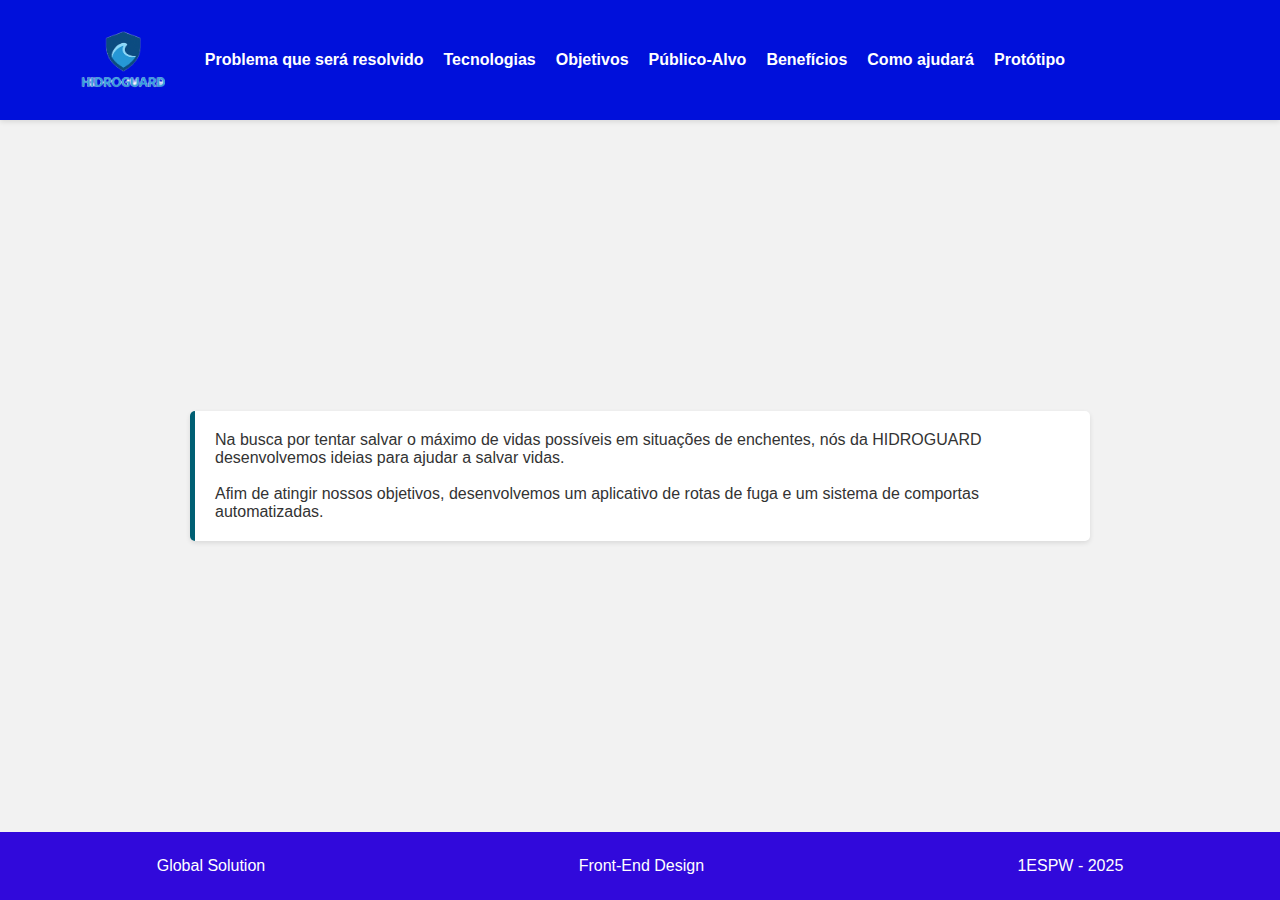
<file: src/pages/index.html>
<!DOCTYPE html>
<html lang="PT-BR">
    <head>
        <meta charset="UTF-8">
        <meta name="viewport" content="width=device-width, initial-scale=1.0">
        <link href="https://fonts.googleapis.com/css2?family=Inter:wght@400;600;700&display=swap" rel="stylesheet">
        <link rel="stylesheet" href="../css/style.css">
        <title>Problema que será resolvido</title>
    </head>
    <body>
        
        <header>
            <nav>
                <img src="../assets/logo.png" alt="logo da empresa">
                <ul>
                    <li><a href="index.html" class="ativo">Problema que será resolvido</a></li>
                    <li><a href="tecnologias.html">Tecnologias</a></li>
                     <li><a href="objetivos.html">Objetivos</a></li>
                      <li><a href="publico.html">Público-Alvo</a></li>
                       <li><a href="beneficios.html">Benefícios</a></li>
                        <li><a href="como_ajudara.html">Como ajudará</a></li>
                        <li><a href="prototipo.html">Protótipo</a></li>
                </ul>
            </nav>
        </header>
       
        <main>
             <section>
                <article>
                    <p>Na busca por tentar salvar o máximo de vidas possíveis em situações de enchentes, nós da HIDROGUARD desenvolvemos ideias para ajudar a salvar vidas.
                    <br><br>
                        Afim de atingir nossos objetivos, desenvolvemos um aplicativo de rotas de fuga e um sistema de comportas automatizadas.
                    </p>
                </article>
            </section>
        </main>
        
        <footer>
        <div class="footer-item">Global Solution</div>
        <div class="footer-item">Front-End Design</div>
        <div class="footer-item">1ESPW - 2025</div>
        </footer>
    </body>
</html>
</file>
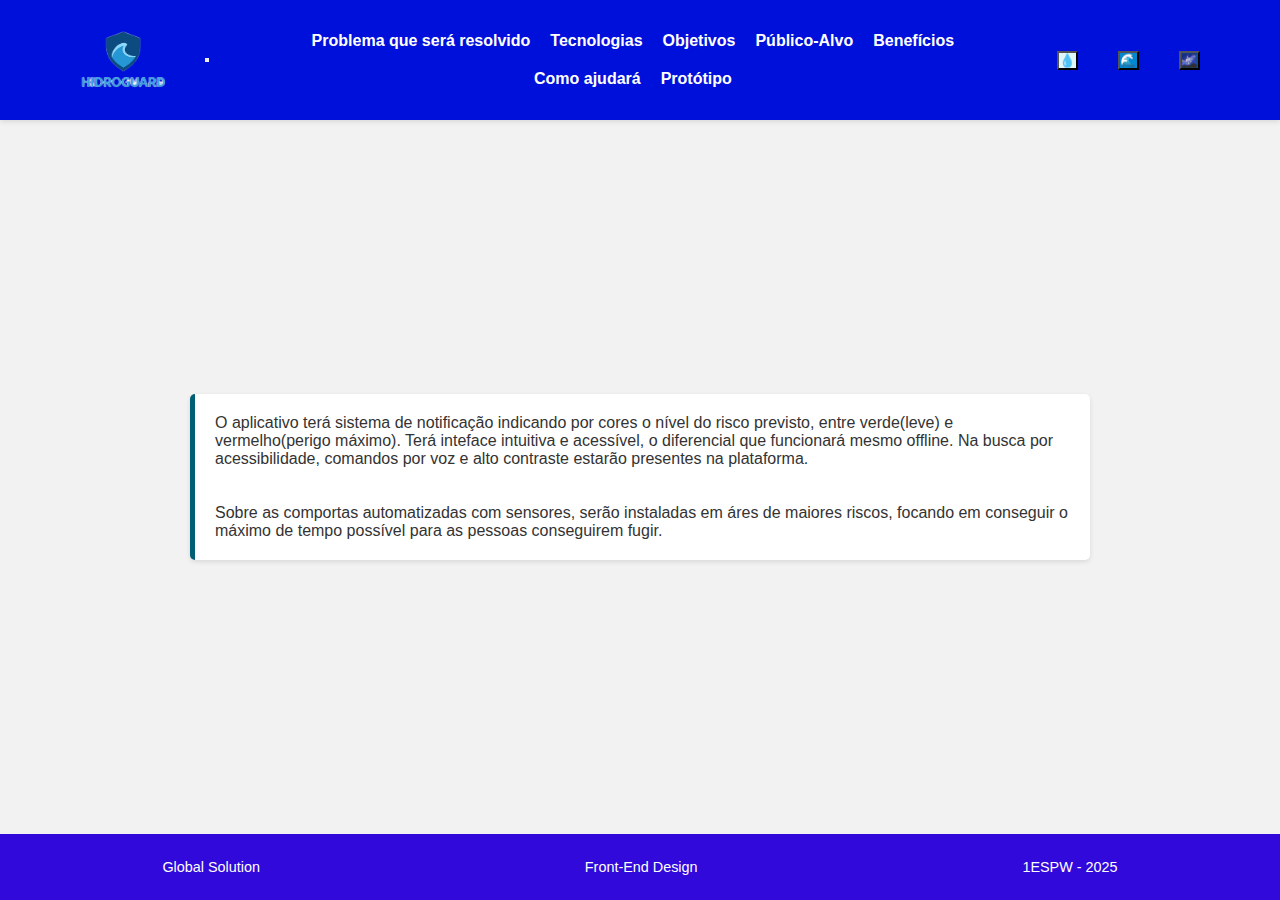
<file: src/pages/beneficios.html>
<!DOCTYPE html>
<html lang="PT-BR">
    <head>
        <meta charset="UTF-8">
        <meta name="viewport" content="width=device-width, initial-scale=1.0">
        <link href="https://fonts.googleapis.com/css2?family=Inter:wght@400;600;700&display=swap" rel="stylesheet">
        <link rel="stylesheet" href="../css/beneficios.css">
        <script defer src="../js/app.js"></script>
        <title>Benefícios</title>
    </head>
    <body>
         
        <header>
            <nav>
                <img src="../assets/logo.png" alt="logo da empresa">
                 <button class="hamburger">
                    <span></span>
                    <span></span>
                    <span></span>
                </button>
                <ul>
                    <li><a href="index.html">Problema que será resolvido</a></li>
                    <li><a href="tecnologias.html">Tecnologias</a></li>
                     <li><a href="objetivos.html">Objetivos</a></li>
                      <li><a href="publico.html">Público-Alvo</a></li>
                       <li><a href="beneficios.html" class="ativo">Benefícios</a></li>
                        <li><a href="como_ajudara.html">Como ajudará</a></li>
                        <li><a href="prototipo.html">Protótipo</a></li>
                </ul>
                <button onclick="mudarCor('#e0f7fa')" style="background-color: #e0f7fa;">💧</button> 
                <button onclick="mudarCor('#0288d1')" style="background-color: #0288d1;">🌊</button> 
                <button onclick="mudarCor('#01579b')" style="background-color: #01579b;">🌌</button> 
            </nav>
        </header>

        <main>
             <section>
                <article>
                    <p>O aplicativo terá sistema de notificação indicando por cores o nível do risco previsto, entre verde(leve) e vermelho(perigo máximo). 
                     Terá inteface intuitiva e acessível, o diferencial que funcionará mesmo offline. 
                    Na busca por acessibilidade, comandos por voz e alto contraste estarão presentes na plataforma.
                    <br><br><br>
                    Sobre as comportas automatizadas com sensores, serão instaladas em áres de maiores riscos, focando em conseguir o máximo de tempo possível para as pessoas conseguirem fugir.</p>
                </article>
            </section>
        </main>

        <footer>
        <div class="footer-item">Global Solution</div>
        <div class="footer-item">Front-End Design</div>
        <div class="footer-item">1ESPW - 2025</div>
        </footer>
    </body>
    <script src="../js/app.js"></script>
</html>
</file>
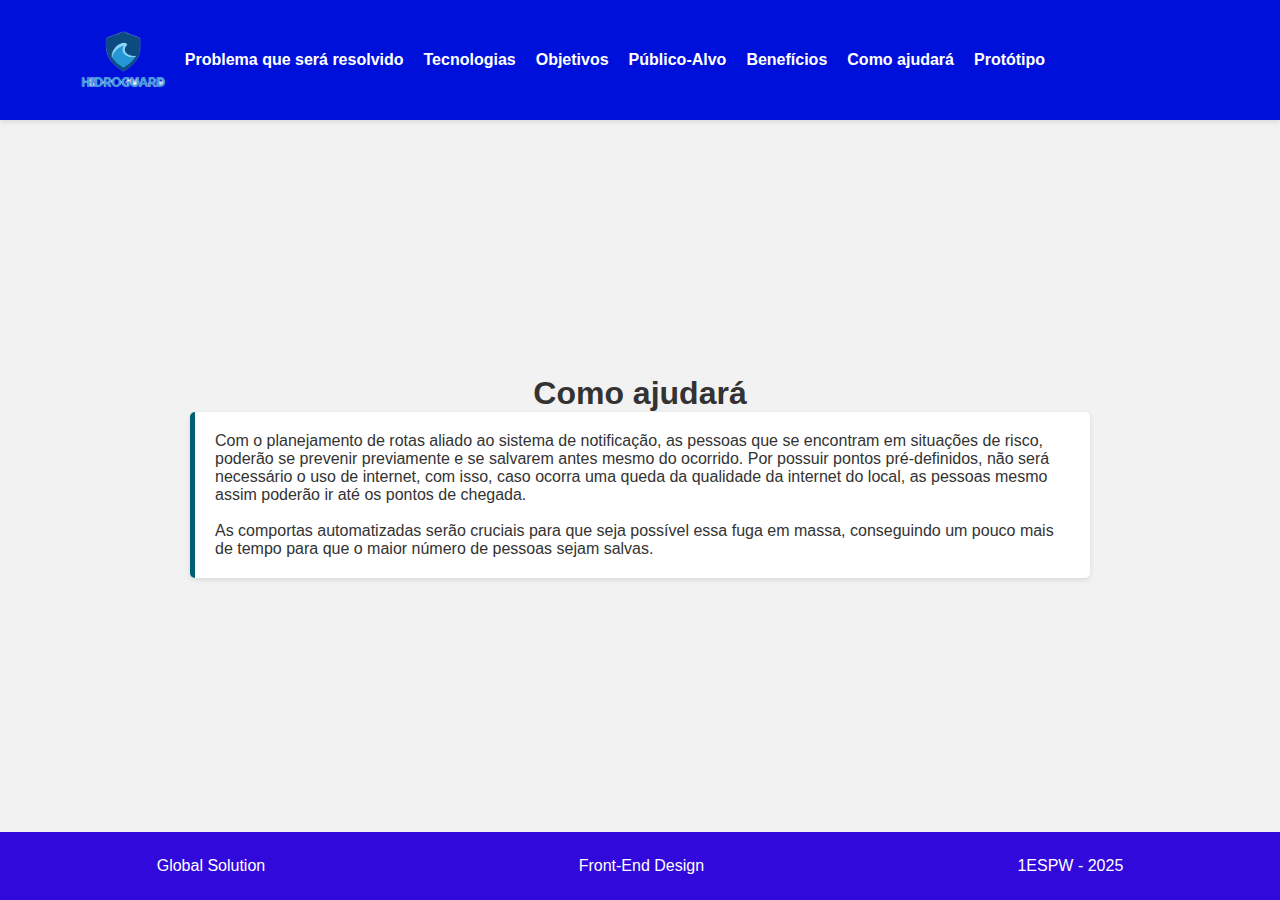
<file: src/pages/como_ajudara.html>
<!DOCTYPE html>
<html lang="PT-BR">
    <head>
        <meta charset="UTF-8">
        <meta name="viewport" content="width=device-width, initial-scale=1.0">
        <link rel="stylesheet" href="../css/como_ajudara.css">
        <title>Como ajudará</title>
    </head>
    <body>
         
        <header>
            <nav>
                <ul>
                    <img src="../assets/logo.png" alt="logo da empresa">
                    <li><a href="index.html">Problema que será resolvido</a></li>
                    <li><a href="tecnologias.html">Tecnologias</a></li>
                     <li><a href="objetivos.html">Objetivos</a></li>
                      <li><a href="publico.html">Público-Alvo</a></li>
                       <li><a href="beneficios.html">Benefícios</a></li>
                        <li><a href="como_ajudara.html">Como ajudará</a></li>
                        <li><a href="prototipo.html">Protótipo</a></li>
                </ul>
            </nav>

        </header>

        <main>
            <section>
                <h1>Como ajudará</h1>
                <article>
                    <p>Com o planejamento de rotas aliado ao sistema de notificação, as pessoas que se encontram em situações de risco, poderão se prevenir previamente e se salvarem antes mesmo do ocorrido.
                        Por possuir pontos pré-definidos, não será necessário o uso de internet, com isso, caso ocorra uma queda da qualidade da internet do local, as pessoas mesmo assim poderão ir até os pontos de chegada.
                        <br><br>
                        As comportas automatizadas serão cruciais para que seja possível essa fuga em massa, conseguindo um pouco mais de tempo para que o maior número de pessoas sejam salvas.
                    </p>
                </article>
            </section>
        </main>
        
        <footer>
        <div class="footer-item">Global Solution</div>
        <div class="footer-item">Front-End Design</div>
        <div class="footer-item">1ESPW - 2025</div>
        </footer>
    </body>
</html>
</file>
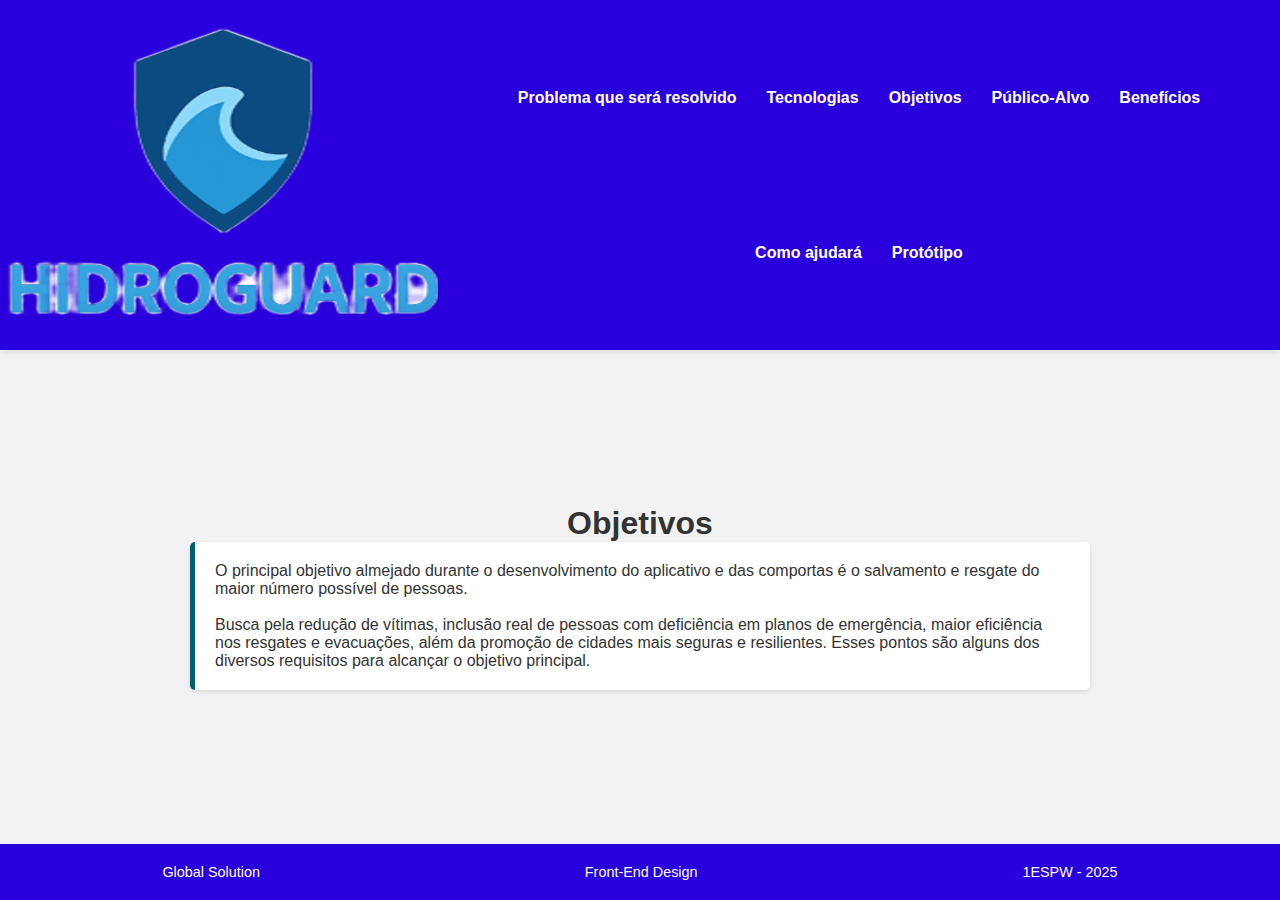
<file: src/pages/objetivos.html>
<!DOCTYPE html>
<html lang="PT-BR">
    <head>
        <meta charset="UTF-8">
        <meta name="viewport" content="width=device-width, initial-scale=1.0">
        <link rel="stylesheet" href="../css/objetivos.css">
        <title>Objetivos</title>
    </head>
    
    <body>
         <header>
            <nav>
                <img src="../assets/logo.png" alt="logo da empresa">
                <ul>
                    <li><a href="index.html">Problema que será resolvido</a></li>
                    <li><a href="tecnologias.html">Tecnologias</a></li>
                     <li><a href="objetivos.html">Objetivos</a></li>
                      <li><a href="publico.html">Público-Alvo</a></li>
                       <li><a href="/beneficios.html">Benefícios</a></li>
                        <li><a href="como_ajudara.html">Como ajudará</a></li>
                        <li><a href="prototipo.html">Protótipo</a></li>
                </ul>
            </nav>
        </header>
        
        <main>
             <section>
                <h1>Objetivos</h1>
                <article>
                    <p>O principal objetivo almejado durante o desenvolvimento do aplicativo e das comportas é o salvamento e resgate do maior número possível de pessoas.
                       <br><br>
                    Busca pela redução de vítimas, inclusão real de pessoas com deficiência em planos de emergência, maior eficiência nos resgates e evacuações, além da promoção de cidades mais seguras e resilientes. 
                    Esses pontos são alguns dos diversos requisitos para alcançar o objetivo principal. </p>
                </article>
            </section>
        </main>
        
        <footer>
        <div class="footer-item">Global Solution</div>
        <div class="footer-item">Front-End Design</div>
        <div class="footer-item">1ESPW - 2025</div>
        </footer>
    </body>
</html>
</file>
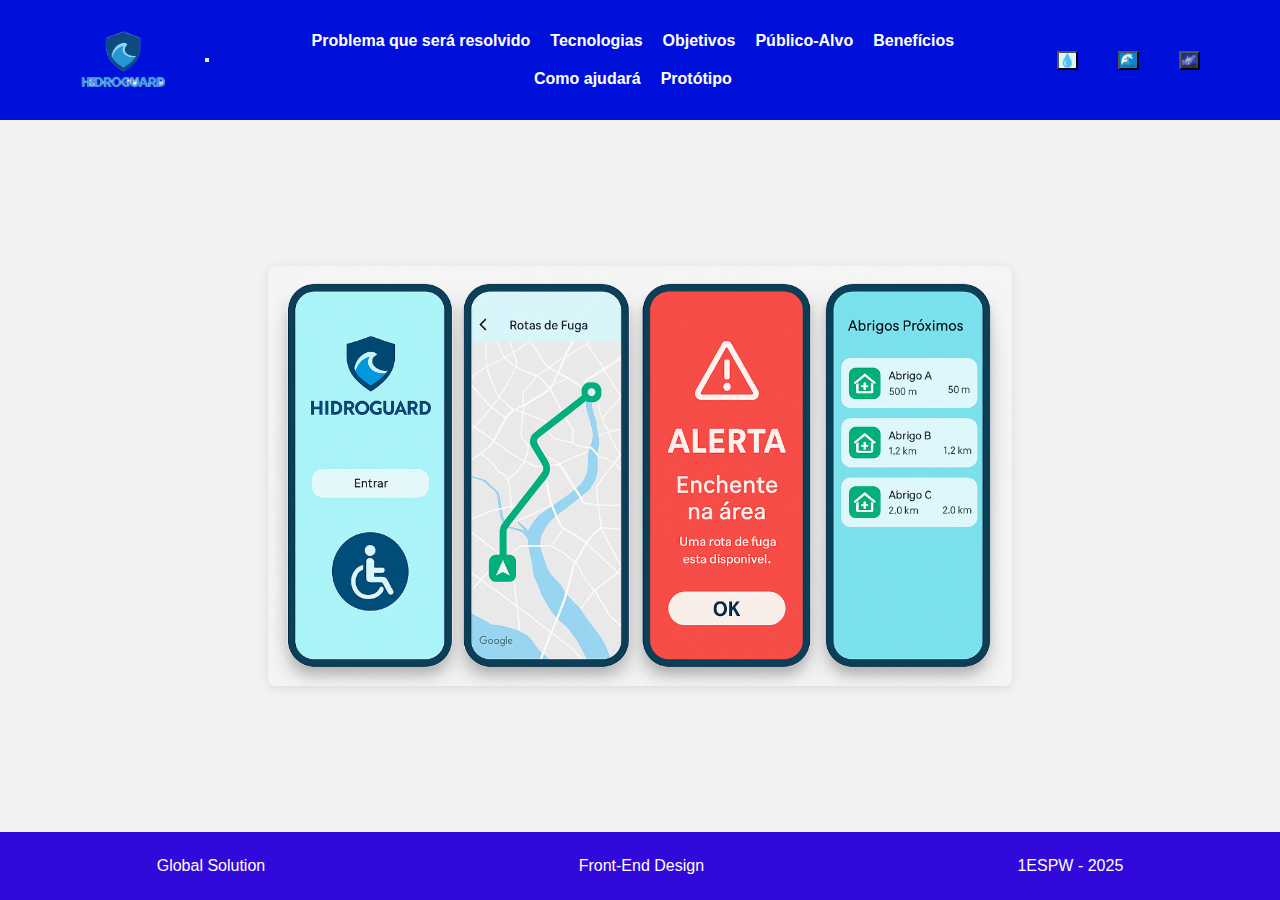
<file: src/pages/prototipo.html>
<!DOCTYPE html>
<html lang="PT-BR">
    <head>
        <meta charset="UTF-8">
        <meta name="viewport" content="width=device-width, initial-scale=1.0">
        <link href="https://fonts.googleapis.com/css2?family=Inter:wght@400;600;700&display=swap" rel="stylesheet">
        <link rel="stylesheet" href="../css/prototipo.css">
        <script defer src="../js/app.js"></script>
        <title>Protótipo</title>
    </head>
    <body>
        
        <header>
            <nav>
                <img src="../assets/logo.png" alt="logo da empresa">
                 <button class="hamburger">
                    <span></span>
                    <span></span>
                    <span></span>
                </button>
                <ul>
                    <li><a href="index.html">Problema que será resolvido</a></li>
                    <li><a href="tecnologias.html">Tecnologias</a></li>
                     <li><a href="objetivos.html">Objetivos</a></li>
                      <li><a href="publico.html">Público-Alvo</a></li>
                       <li><a href="beneficios.html">Benefícios</a></li>
                        <li><a href="como_ajudara.html">Como ajudará</a></li>
                        <li><a href="prototipo.html" class="ativo">Protótipo</a></li>
                </ul>
                <button onclick="mudarCor('#e0f7fa')" style="background-color: #e0f7fa;">💧</button> 
                <button onclick="mudarCor('#0288d1')" style="background-color: #0288d1;">🌊</button> 
                <button onclick="mudarCor('#01579b')" style="background-color: #01579b;">🌌</button> 
            </nav>
        </header>
       
        <main>
             <img src="../assets/prototipo.png" alt="Protótipo do aplicativo">
        </main>
        
        <footer>
        <div class="footer-item">Global Solution</div>
        <div class="footer-item">Front-End Design</div>
        <div class="footer-item">1ESPW - 2025</div>
        </footer>
    </body>
</html>
</file>
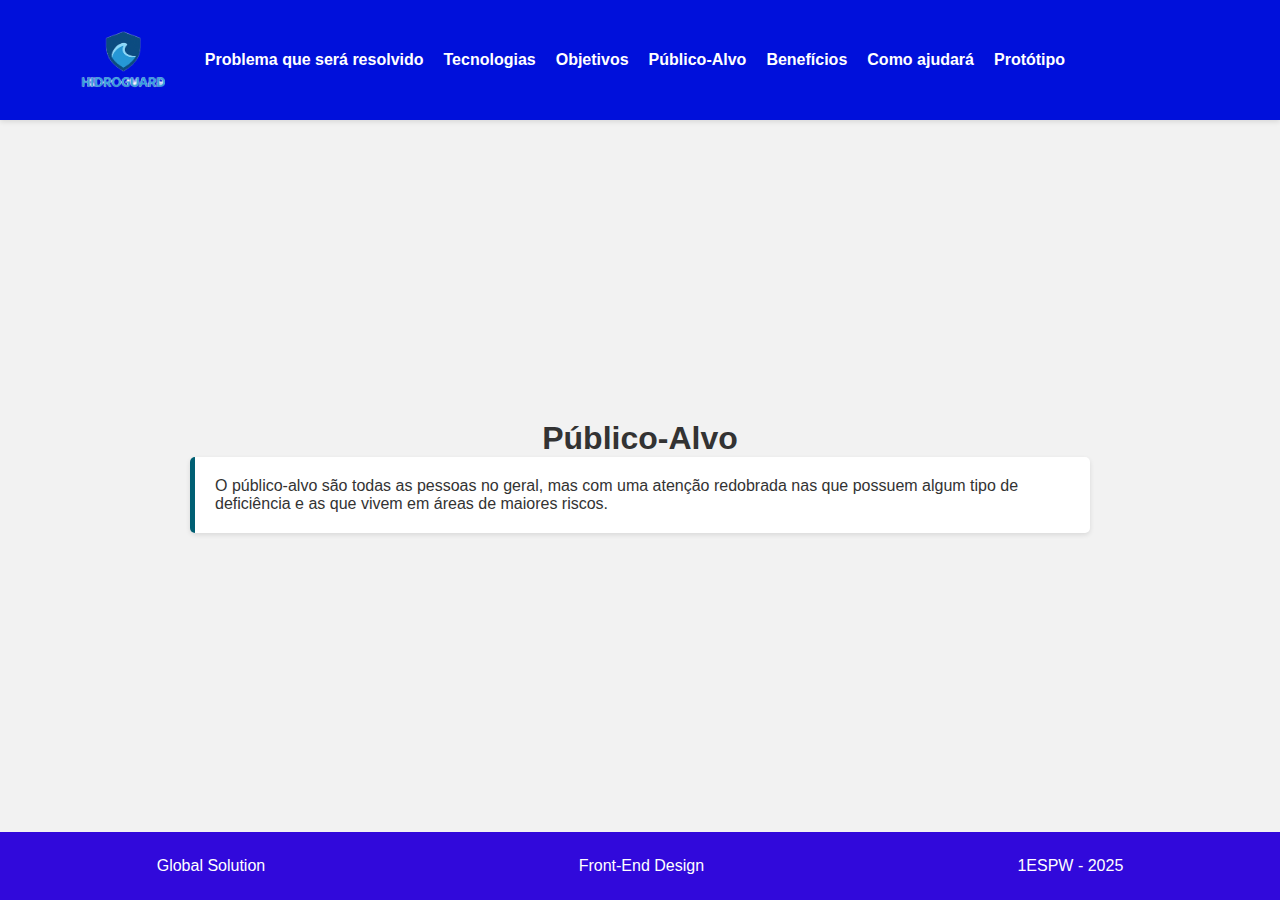
<file: src/pages/publico.html>
<!DOCTYPE html>
<html lang="PT-BR">
    <head>
        <meta charset="UTF-8">
        <meta name="viewport" content="width=device-width, initial-scale=1.0">
        <link rel="stylesheet" href="../css/publico.css">
        <title>Público-Alvo</title>
    </head>
    <body>
        
        
        <header>
            <nav>
                <img src="../assets/logo.png" alt="logo da empresa">
                <ul>
                    <li><a href="index.html">Problema que será resolvido</a></li>
                    <li><a href="tecnologias.html">Tecnologias</a></li>
                     <li><a href="objetivos.html">Objetivos</a></li>
                      <li><a href="publico.html">Público-Alvo</a></li>
                       <li><a href="beneficios.html">Benefícios</a></li>
                        <li><a href="como_ajudara.html">Como ajudará</a></li>
                        <li><a href="prototipo.html">Protótipo</a></li>
                </ul>
            </nav>
        </header>
        
        <main>
             <section>
                <h1>Público-Alvo</h1>
                <article>
                    <p>O público-alvo são todas as pessoas no geral, mas com uma atenção redobrada nas que possuem algum tipo de deficiência e as que vivem em áreas de maiores riscos.
                        
                    </p>
                </article>
            </section>
        </main>
        
        <footer>
        <div class="footer-item">Global Solution</div>
        <div class="footer-item">Front-End Design</div>
        <div class="footer-item">1ESPW - 2025</div>
        </footer>
    </body>

</html>
</file>
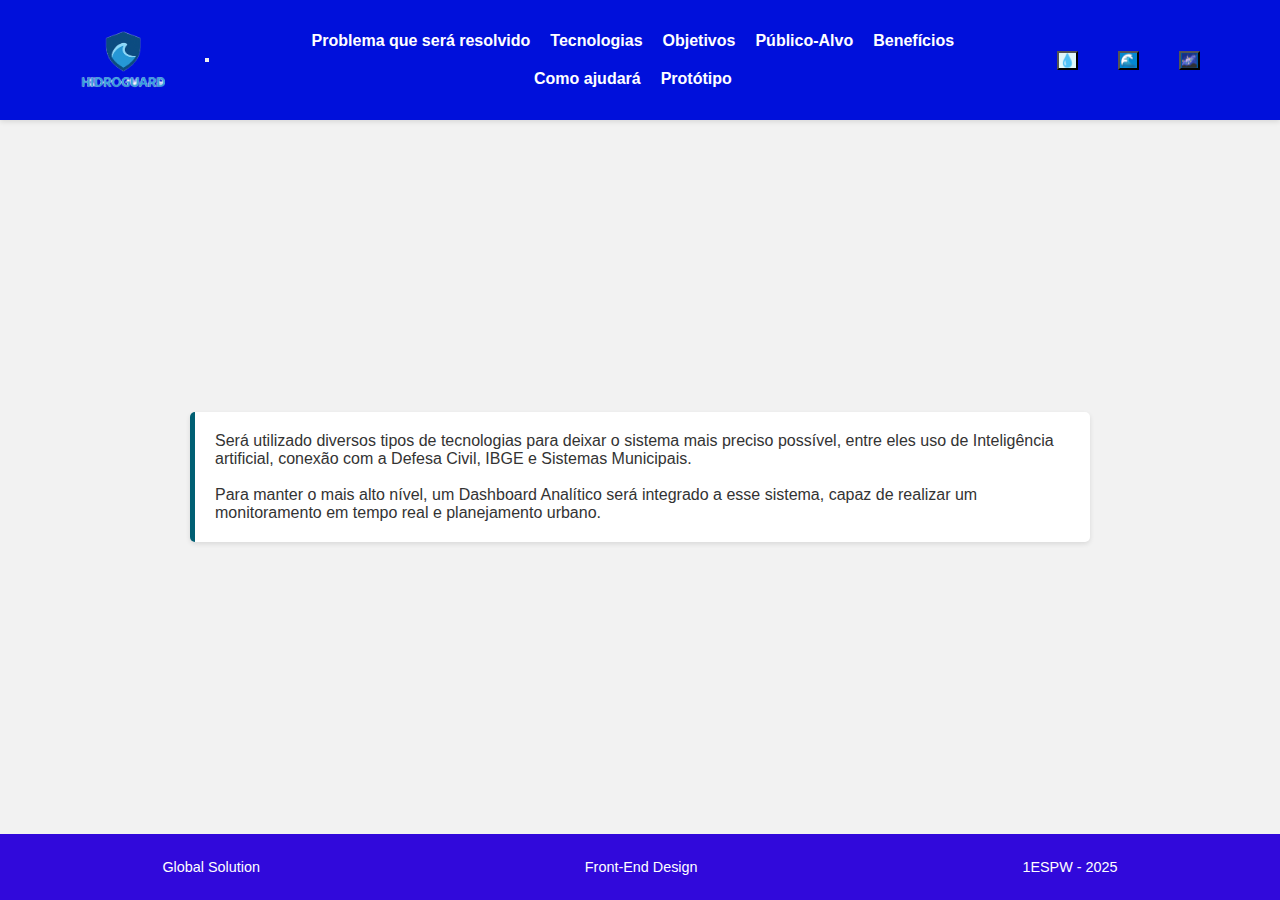
<file: src/pages/tecnologias.html>
<!DOCTYPE html>
<html lang="PT-BR">
    <head>
        <meta charset="UTF-8">
        <meta name="viewport" content="width=device-width, initial-scale=1.0">
        <link href="https://fonts.googleapis.com/css2?family=Inter:wght@400;600;700&display=swap" rel="stylesheet">
        <link rel="stylesheet" href="../css/tecnologias.css">
        <script defer src="../js/app.js"></script>
        <title>Tecnologias</title>
    </head>
    
    <body>
        <header>
            <nav>
                <img src="../assets/logo.png" alt="logo da empresa">
                 <button class="hamburger">
                    <span></span>
                    <span></span>
                    <span></span>
                </button>
                <ul>
                    <li><a href="index.html">Problema que será resolvido</a></li>
                    <li><a href="tecnologias.html" class="ativo">Tecnologias</a></li>
                     <li><a href="objetivos.html">Objetivos</a></li>
                      <li><a href="publico.html">Público-Alvo</a></li>
                       <li><a href="beneficios.html">Benefícios</a></li>
                        <li><a href="como_ajudara.html">Como ajudará</a></li>
                        <li><a href="prototipo.html">Protótipo</a></li>
                </ul>
                <button onclick="mudarCor('#e0f7fa')" style="background-color: #e0f7fa;">💧</button> 
                <button onclick="mudarCor('#0288d1')" style="background-color: #0288d1;">🌊</button> 
                <button onclick="mudarCor('#01579b')" style="background-color: #01579b;">🌌</button> 
            </nav>
        </header>
       
        <main>
             <section>
                <article>
                    <p>Será utilizado diversos tipos de tecnologias para deixar o sistema mais preciso possível, entre eles uso de Inteligência artificial, conexão com a Defesa Civil, IBGE e Sistemas Municipais.
                        <br><br>
                        Para manter o mais alto nível, um Dashboard Analítico será integrado a esse sistema, capaz de realizar um monitoramento em tempo real e planejamento urbano.
                    </p>
                </article>
            </section>
        </main>
     
        <footer>
        <div class="footer-item">Global Solution</div>
        <div class="footer-item">Front-End Design</div>
        <div class="footer-item">1ESPW - 2025</div>
        </footer>
    </body>



</html>
</file>
<file: src/css/style.css>
* {
    margin: 0;
    padding: 0;
    box-sizing: border-box;
}

body {
    font-family: 'Segoe UI', Tahoma, Geneva, Verdana, sans-serif;
    background-color: #f2f2f2;
    color: #333;
    display: flex;
    flex-direction: column;
    min-height: 100vh;
}

header {
    background-color: #0010DB;
    padding: 30px 0;
    box-shadow: 0 2px 5px rgba(0,0,0,0.1);
    display: flex;
    justify-content: center;
    align-items: center;
}

nav {
    width: 100%;
    max-width: 1200px;
    display: flex;
    align-items: center;
    justify-content: flex-start;
    padding: 0 40px;
    gap: 40px;
}

nav img {
    height: 60px;
    width: auto;
}

nav ul {
    display: flex;
    justify-content: center;
    align-items: center;
    flex-wrap: wrap;
    list-style: none;
    font-size: 1em;
    gap: 20px;
}

nav ul li a {
    text-decoration: none;
    color: white;
    font-weight: bold;
    transition: color 0.3s ease;
}

nav ul li a:hover {
    color: #94d2bd;
    text-decoration: underline;
}


@media (max-width: 768px) {
    nav {
        flex-direction: column;
        align-items: center;
        text-align: center;
    }

    nav img {
        margin-bottom: 15px;
    }

    nav ul {
        flex-direction: column;
        gap: 15px;
    }
}


main {
    flex: 1;
    display: flex;
    justify-content: center;
    align-items: center;
    padding: 40px 20px;
}

section {
    display: flex;
    flex-direction: column;
    justify-content: center;
    align-items: center;
    width: 100%;
}

article {
    display: flex;
    justify-content: center;
    align-items: center;
    max-width: 900px;
    width: 100%;
}

article p {
    background-color: white;
    padding: 20px;
    border-left: 5px solid #005f73;
    border-radius: 5px;
    box-shadow: 0 2px 5px rgba(0,0,0,0.1);
    width: 100%;
}

footer {
    display: flex;
    justify-content: space-around;
    align-items: center;
    background-color: #3109DB;
    color: white;
    padding: 20px 0;
    flex-wrap: wrap;
    text-align: center;
    font-size: 1em;
}

.footer-item {
    display: flex;
    justify-content: center;
    align-items: center;
    margin: 5px 10px;
}


@media (max-width: 600px) {
    nav {
        flex-direction: column;
        align-items: center;
    }

    nav img {
        margin-bottom: 15px;
    }

    nav ul {
        flex-direction: column;
        gap: 10px;
    }

    footer {
        flex-direction: column;
    }
}
</file>
<file: src/css/beneficios.css>
* {
    margin: 0;
    padding: 0;
    box-sizing: border-box;
}

body {
    font-family: 'Segoe UI', Tahoma, Geneva, Verdana, sans-serif;
    background-color: #f2f2f2;
    color: #333;
    display: flex;
    flex-direction: column;
    min-height: 100vh;
}


header {
    background-color: #0010DB;
    padding: 30px 0;
    box-shadow: 0 2px 5px rgba(0,0,0,0.1);
    display: flex;
    justify-content: center;
    align-items: center;
}

nav {
    width: 100%;
    max-width: 1200px;
    display: flex;
    align-items: center;
    justify-content: flex-start;
    padding: 0 40px;
    gap: 40px;
}

nav img {
    height: 60px;
    width: auto;
}

nav ul {
    display: flex;
    justify-content: center;
    align-items: center;
    flex-wrap: wrap;
    list-style: none;
    font-size: 1em;
    gap: 20px;
}

nav ul li a {
    text-decoration: none;
    color: white;
    font-weight: bold;
    transition: color 0.3s ease;
}

nav ul li a:hover {
    color: #94d2bd;
    text-decoration: underline;
}


@media (max-width: 768px) {
    nav {
        flex-direction: column;
        align-items: center;
        text-align: center;
    }

    nav img {
        margin-bottom: 15px;
    }

    nav ul {
        flex-direction: column;
        gap: 15px;
    }
}



main {
    flex: 1;
    display: flex;
    justify-content: center;
    align-items: center;
    padding: 40px 20px;
}

section {
    display: flex;
    flex-direction: column;
    justify-content: center;
    align-items: center;
    width: 100%;
}

article {
    display: flex;
    justify-content: center;
    align-items: center;
    max-width: 900px;
    width: 100%;
}

article p {
    background-color: white;
    padding: 20px;
    border-left: 5px solid #005f73;
    border-radius: 5px;
    box-shadow: 0 2px 5px rgba(0,0,0,0.1);
    width: 100%;
}


footer {
    display: flex;
    justify-content: space-around;
    align-items: center;
    background-color: #3109DB;
    color: white;
    padding: 20px 0;
    flex-wrap: wrap;
    text-align: center;
    font-size: 0.9em;
}

.footer-item {
    display: flex;
    justify-content: center;
    align-items: center;
    margin: 5px 10px;
}

/* Responsividade */
@media (max-width: 600px) {
    nav ul {
        flex-direction: column;
    }

    nav ul li {
        margin: 10px 0;
    }

    footer {
        flex-direction: column;
    }
}
</file>
<file: src/css/como_ajudara.css>
:root {
    --cor-primaria: #0010DB;
    --cor-primaria-escura: #3109DB;
    --cor-hover: #94d2bd;
    --cor-fundo: #f2f2f2;
    --cor-texto: #333;
    --cor-article-borda: #005f73;

    --padding-padrao: 20px;
    --largura-maxima: 1200px;
    --altura-logo: 60px;
    --gap-nav: 40px;
    --gap-ul: 20px;
    --sombra-padrao: 0 2px 5px rgba(0,0,0,0.1);
}

* {
    margin: 0;
    padding: 0;
    box-sizing: border-box;
}

body {
    font-family: 'Inter', sans-serif;
    background-color: var(--cor-fundo);
    color: var(--cor-texto);
    display: flex;
    flex-direction: column;
    min-height: 100vh;
}

header {
    background-color: var(--cor-primaria);
    padding: 30px 0;
    box-shadow: var(--sombra-padrao);
    display: flex;
    justify-content: center;
    align-items: center;
}

nav {
    width: 100%;
    max-width: var(--largura-maxima);
    display: flex;
    align-items: center;
    justify-content: flex-start;
    padding: 0 40px;
    gap: var(--gap-nav);
}

nav img {
    height: var(--altura-logo);
    width: auto;
}

nav ul {
    display: flex;
    justify-content: center;
    align-items: center;
    flex-wrap: wrap;
    list-style: none;
    font-size: 1em;
    gap: var(--gap-ul);
}

nav ul li a {
    text-decoration: none;
    color: white;
    font-weight: bold;
    transition: color 0.3s ease;
}

nav ul li a:hover {
    color: var(--cor-hover);
    text-decoration: underline;
}

.ativo {
    border-bottom: 2px solid var(--cor-hover);
    padding-bottom: 3px;
}

.hamburger {
    display: none;
    flex-direction: column;
    justify-content: space-around;
    width: 30px;
    height: 25px;
    background: transparent;
    border: none;
    cursor: pointer;
    z-index: 1001;
}

.hamburger span {
    width: 100%;
    height: 3px;
    background: white;
    border-radius: 2px;
    transition: all 0.3s ease;
}


@media (max-width: 768px) {
    .hamburger {
        display: flex;
        margin-left: auto;
    }

    nav ul {
        display: none;
        flex-direction: column;
        width: 100%;
        background-color: var(--cor-primaria);
        padding: 10px 0;
        margin-top: 10px;
    }

    nav ul.show {
        display: flex;
    }

    nav ul li {
        width: 100%;
        text-align: center;
    }

}
main {
    flex: 1;
    display: flex;
    justify-content: center;
    align-items: center;
    padding: 40px 20px;
}

section {
    display: flex;
    flex-direction: column;
    justify-content: center;
    align-items: center;
    width: 100%;
}

article {
    display: flex;
    justify-content: center;
    align-items: center;
    max-width: 900px;
    width: 100%;
}

article p {
    background-color: white;
    padding: var(--padding-padrao);
    border-left: 5px solid var(--cor-article-borda);
    border-radius: 5px;
    box-shadow: var(--sombra-padrao);
    width: 100%;
}

footer {
    display: flex;
    justify-content: space-around;
    align-items: center;
    background-color: var(--cor-primaria-escura);
    color: white;
    padding: var(--padding-padrao) 0;
    flex-wrap: wrap;
    text-align: center;
    font-size: 1em;
}

.footer-item {
    display: flex;
    justify-content: center;
    align-items: center;
    margin: 5px 10px;
}

@media (max-width: 600px) {
    nav {
        flex-direction: column;
        align-items: center;
    }

    nav img {
        margin-bottom: 15px;
    }

    nav ul {
        flex-direction: column;
        gap: 10px;
    }

    footer {
        flex-direction: column;
    }
}
</file>
<file: src/css/objetivos.css>
* {
    margin: 0;
    padding: 0;
    box-sizing: border-box;
}

body {
    font-family: 'Segoe UI', Tahoma, Geneva, Verdana, sans-serif;
    background-color: #f2f2f2;
    color: #333;
    display: flex;
    flex-direction: column;
    min-height: 100vh;
}


header {
    background-color: #2900DB;
    padding: 20px 0;
    box-shadow: 0 2px 5px rgba(0,0,0,0.1);
    display: flex;
    justify-content: center;
    align-items: center;
}

nav {
    width: 100%;
    display: flex;
    justify-content: center;
}

nav ul {
    display: flex;
    justify-content: center;
    align-items: center;
    flex-wrap: wrap;
    list-style: none;
}

nav ul li {
    margin: 0 15px;
}

nav ul li a {
    text-decoration: none;
    color: white;
    font-weight: bold;
    transition: color 0.3s ease;
}

nav ul li a:hover {
    color: #94d2bd;
    text-decoration: underline;
}


main {
    flex: 1;
    display: flex;
    justify-content: center;
    align-items: center;
    padding: 40px 20px;
}

section {
    display: flex;
    flex-direction: column;
    justify-content: center;
    align-items: center;
    width: 100%;
}

article {
    display: flex;
    justify-content: center;
    align-items: center;
    max-width: 900px;
    width: 100%;
}

article p {
    background-color: white;
    padding: 20px;
    border-left: 5px solid #005f73;
    border-radius: 5px;
    box-shadow: 0 2px 5px rgba(0,0,0,0.1);
    width: 100%;
}


footer {
    display: flex;
    justify-content: space-around;
    align-items: center;
    background-color:#2900DB;
    color: white;
    padding: 15px 0;
    flex-wrap: wrap;
    text-align: center;
    font-size: 0.9em;
}

.footer-item {
    display: flex;
    justify-content: center;
    align-items: center;
    margin: 5px 10px;
}

/* Responsividade */
@media (max-width: 600px) {
    nav ul {
        flex-direction: column;
    }

    nav ul li {
        margin: 10px 0;
    }

    footer {
        flex-direction: column;
    }
}
</file>
<file: src/css/prototipo.css>
* {
    margin: 0;
    padding: 0;
    box-sizing: border-box;
}

body {
    font-family: 'Segoe UI', Tahoma, Geneva, Verdana, sans-serif;
    background-color: #f2f2f2;
    color: #333;
    display: flex;
    flex-direction: column;
    min-height: 100vh;
}

header {
    background-color: #0010DB;
    padding: 30px 0;
    box-shadow: 0 2px 5px rgba(0,0,0,0.1);
    display: flex;
    justify-content: center;
    align-items: center;
}

nav {
    width: 100%;
    max-width: 1200px;
    display: flex;
    align-items: center;
    justify-content: flex-start;
    padding: 0 40px;
    gap: 40px;
}

nav img {
    height: 60px;
    width: auto;
}

nav ul {
    display: flex;
    justify-content: center;
    align-items: center;
    flex-wrap: wrap;
    list-style: none;
    font-size: 1em;
    gap: 20px;
}

nav ul li a {
    text-decoration: none;
    color: white;
    font-weight: bold;
    transition: color 0.3s ease;
}

nav ul li a:hover {
    color: #94d2bd;
    text-decoration: underline;
}


@media (max-width: 768px) {
    nav {
        flex-direction: column;
        align-items: center;
        text-align: center;
    }

    nav img {
        margin-bottom: 15px;
    }

    nav ul {
        flex-direction: column;
        gap: 15px;
    }
}


main {
    flex: 1;
    display: flex;
    justify-content: center;
    align-items: center;
    padding: 40px 20px;
    background-color: #f2f2f2;
    text-align: center;
}

main img {
    max-width: 60%;
    height: auto;
    border-radius: 8px;
    box-shadow: 0 2px 10px rgba(0,0,0,0.1);
}



footer {
    display: flex;
    justify-content: space-around;
    align-items: center;
    background-color: #3109DB;
    color: white;
    padding: 20px 0;
    flex-wrap: wrap;
    text-align: center;
    font-size: 1em;
}

.footer-item {
    display: flex;
    justify-content: center;
    align-items: center;
    margin: 5px 10px;
}


@media (max-width: 600px) {
    nav {
        flex-direction: column;
        align-items: center;
    }

    nav img {
        margin-bottom: 15px;
    }

    nav ul {
        flex-direction: column;
        gap: 10px;
    }

    footer {
        flex-direction: column;
    }
}
</file>
<file: src/css/publico.css>
:root {
    --cor-primaria: #0010DB;
    --cor-primaria-escura: #3109DB;
    --cor-hover: #94d2bd;
    --cor-fundo: #f2f2f2;
    --cor-texto: #333;
    --cor-article-borda: #005f73;

    --padding-padrao: 20px;
    --largura-maxima: 1200px;
    --altura-logo: 60px;
    --gap-nav: 40px;
    --gap-ul: 20px;
    --sombra-padrao: 0 2px 5px rgba(0,0,0,0.1);
}

* {
    margin: 0;
    padding: 0;
    box-sizing: border-box;
}

body {
    font-family: 'Inter', sans-serif;
    background-color: var(--cor-fundo);
    color: var(--cor-texto);
    display: flex;
    flex-direction: column;
    min-height: 100vh;
}

header {
    background-color: var(--cor-primaria);
    padding: 30px 0;
    box-shadow: var(--sombra-padrao);
    display: flex;
    justify-content: center;
    align-items: center;
}

nav {
    width: 100%;
    max-width: var(--largura-maxima);
    display: flex;
    align-items: center;
    justify-content: flex-start;
    padding: 0 40px;
    gap: var(--gap-nav);
}

nav img {
    height: var(--altura-logo);
    width: auto;
}

nav ul {
    display: flex;
    justify-content: center;
    align-items: center;
    flex-wrap: wrap;
    list-style: none;
    font-size: 1em;
    gap: var(--gap-ul);
}

nav ul li a {
    text-decoration: none;
    color: white;
    font-weight: bold;
    transition: color 0.3s ease;
}

nav ul li a:hover {
    color: var(--cor-hover);
    text-decoration: underline;
}

.ativo {
    border-bottom: 2px solid var(--cor-hover);
    padding-bottom: 3px;
}

@media (max-width: 768px) {
    nav {
        flex-direction: column;
        align-items: center;
        text-align: center;
    }

    nav img {
        margin-bottom: 15px;
    }

    nav ul {
        flex-direction: column;
        gap: 15px;
    }
}

main {
    flex: 1;
    display: flex;
    justify-content: center;
    align-items: center;
    padding: 40px 20px;
}

section {
    display: flex;
    flex-direction: column;
    justify-content: center;
    align-items: center;
    width: 100%;
}

article {
    display: flex;
    justify-content: center;
    align-items: center;
    max-width: 900px;
    width: 100%;
}

article p {
    background-color: white;
    padding: var(--padding-padrao);
    border-left: 5px solid var(--cor-article-borda);
    border-radius: 5px;
    box-shadow: var(--sombra-padrao);
    width: 100%;
}

footer {
    display: flex;
    justify-content: space-around;
    align-items: center;
    background-color: var(--cor-primaria-escura);
    color: white;
    padding: var(--padding-padrao) 0;
    flex-wrap: wrap;
    text-align: center;
    font-size: 1em;
}

.footer-item {
    display: flex;
    justify-content: center;
    align-items: center;
    margin: 5px 10px;
}

@media (max-width: 600px) {
    nav {
        flex-direction: column;
        align-items: center;
    }

    nav img {
        margin-bottom: 15px;
    }

    nav ul {
        flex-direction: column;
        gap: 10px;
    }

    footer {
        flex-direction: column;
    }
}
</file>
<file: src/css/tecnologias.css>
* {
    margin: 0;
    padding: 0;
    box-sizing: border-box;
}

body {
    font-family: 'Segoe UI', Tahoma, Geneva, Verdana, sans-serif;
    background-color: #f2f2f2;
    color: #333;
    display: flex;
    flex-direction: column;
    min-height: 100vh;
}


header {
    background-color: #0010DB;
    padding: 30px 0;
    box-shadow: 0 2px 5px rgba(0,0,0,0.1);
    display: flex;
    justify-content: center;
    align-items: center;
}

nav {
    width: 100%;
    max-width: 1200px;
    display: flex;
    align-items: center;
    justify-content: flex-start;
    padding: 0 40px;
    gap: 40px;
}

nav img {
    height: 60px;
    width: auto;
}

nav ul {
    display: flex;
    justify-content: center;
    align-items: center;
    flex-wrap: wrap;
    list-style: none;
    font-size: 1em;
    gap: 20px;
}

nav ul li a {
    text-decoration: none;
    color: white;
    font-weight: bold;
    transition: color 0.3s ease;
}

nav ul li a:hover {
    color: #94d2bd;
    text-decoration: underline;
}


@media (max-width: 768px) {
    nav {
        flex-direction: column;
        align-items: center;
        text-align: center;
    }

    nav img {
        margin-bottom: 15px;
    }

    nav ul {
        flex-direction: column;
        gap: 15px;
    }
}



main {
    flex: 1;
    display: flex;
    justify-content: center;
    align-items: center;
    padding: 40px 20px;
}

section {
    display: flex;
    flex-direction: column;
    justify-content: center;
    align-items: center;
    width: 100%;
}

article {
    display: flex;
    justify-content: center;
    align-items: center;
    max-width: 900px;
    width: 100%;
}

article p {
    background-color: white;
    padding: 20px;
    border-left: 5px solid #005f73;
    border-radius: 5px;
    box-shadow: 0 2px 5px rgba(0,0,0,0.1);
    width: 100%;
}


footer {
    display: flex;
    justify-content: space-around;
    align-items: center;
    background-color: #3109DB;
    color: white;
    padding: 20px 0;
    flex-wrap: wrap;
    text-align: center;
    font-size: 0.9em;
}

.footer-item {
    display: flex;
    justify-content: center;
    align-items: center;
    margin: 5px 10px;
}

/* Responsividade */
@media (max-width: 600px) {
    nav ul {
        flex-direction: column;
    }

    nav ul li {
        margin: 10px 0;
    }

    footer {
        flex-direction: column;
    }
}
</file>
